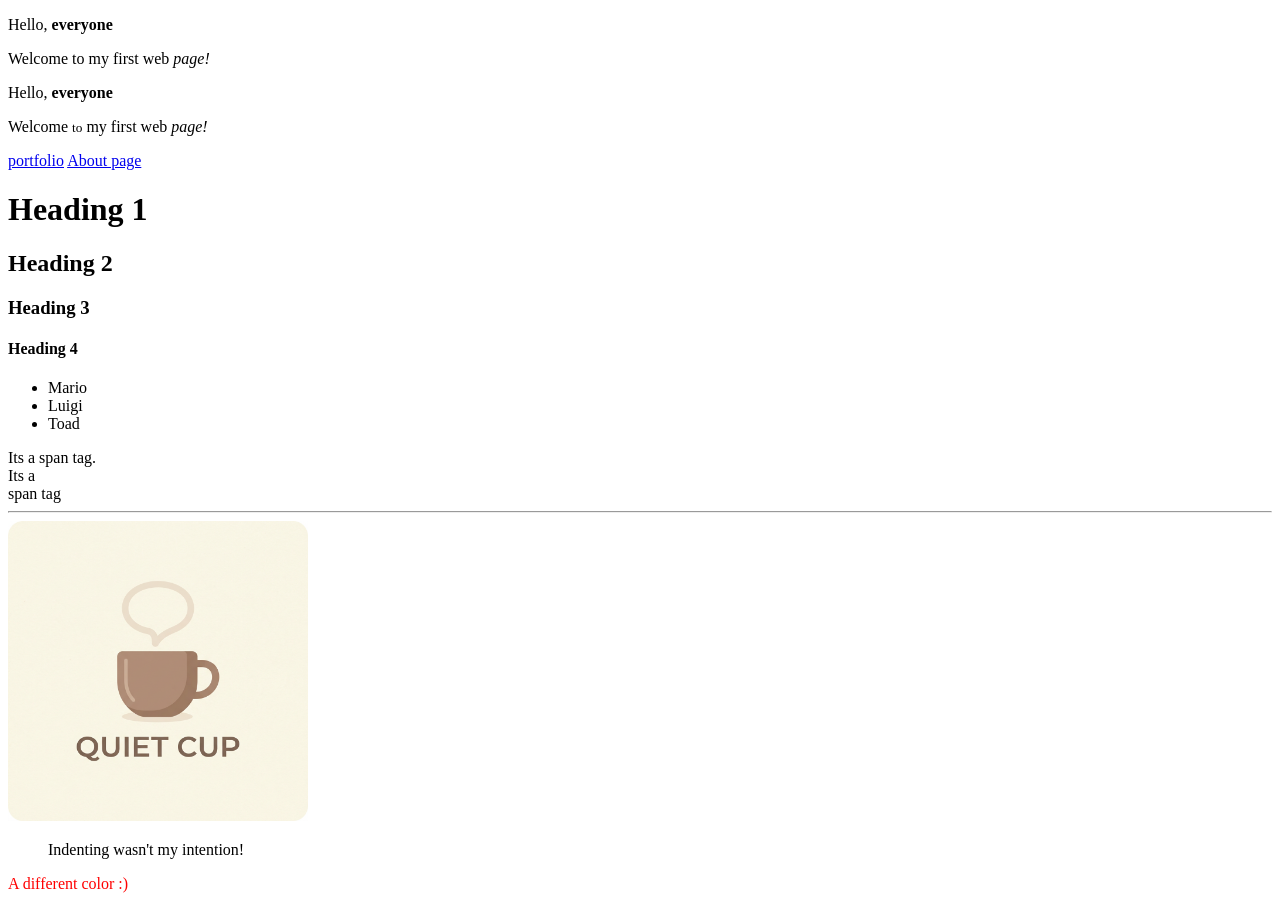
<file: HTML & CSS task/Lesson 2/index.html>
<!DOCTYPE html>
<html>
<head>
    <title>Learning HTML with n</title>
</head>
<body>

  <div> 
    <p>Hello, <strong>everyone</strong></p>
    <p>Welcome to my first web <em>page!</em></p>
    <p>Hello, <strong>everyone</strong></p>
    <p>Welcome <small>to</small> my first web <em>page!</em></p>
    <a href="https://emanshahid.lovable.app/">portfolio</a>
    <a href="about.html">About page</a>
  </div>

  <div>
    <h1>Heading 1</h1>
    <h2>Heading 2</h2>
    <h3>Heading 3</h3>
    <h4>Heading 4</h4>
  </div>

  <div>  
    <ul>
        <li>Mario</li>
        <li>Luigi</li> <li>Toad</li>
    </ul> 
  </div>

<!--Span tag below-->
  <div>
    <span> Its a span tag.</span>
  </div>
 
  <div>
    <span> Its a <br> span tag </span>
  </div>
  <hr>

  <img src="Quiet-cup.png" alt="I am a noisy cup" width="300">

  <blockquote>
    Indenting wasn't my intention!
  </blockquote>

  <p style="color: red;">A different color :)</p>

</body>
</html>
</file>
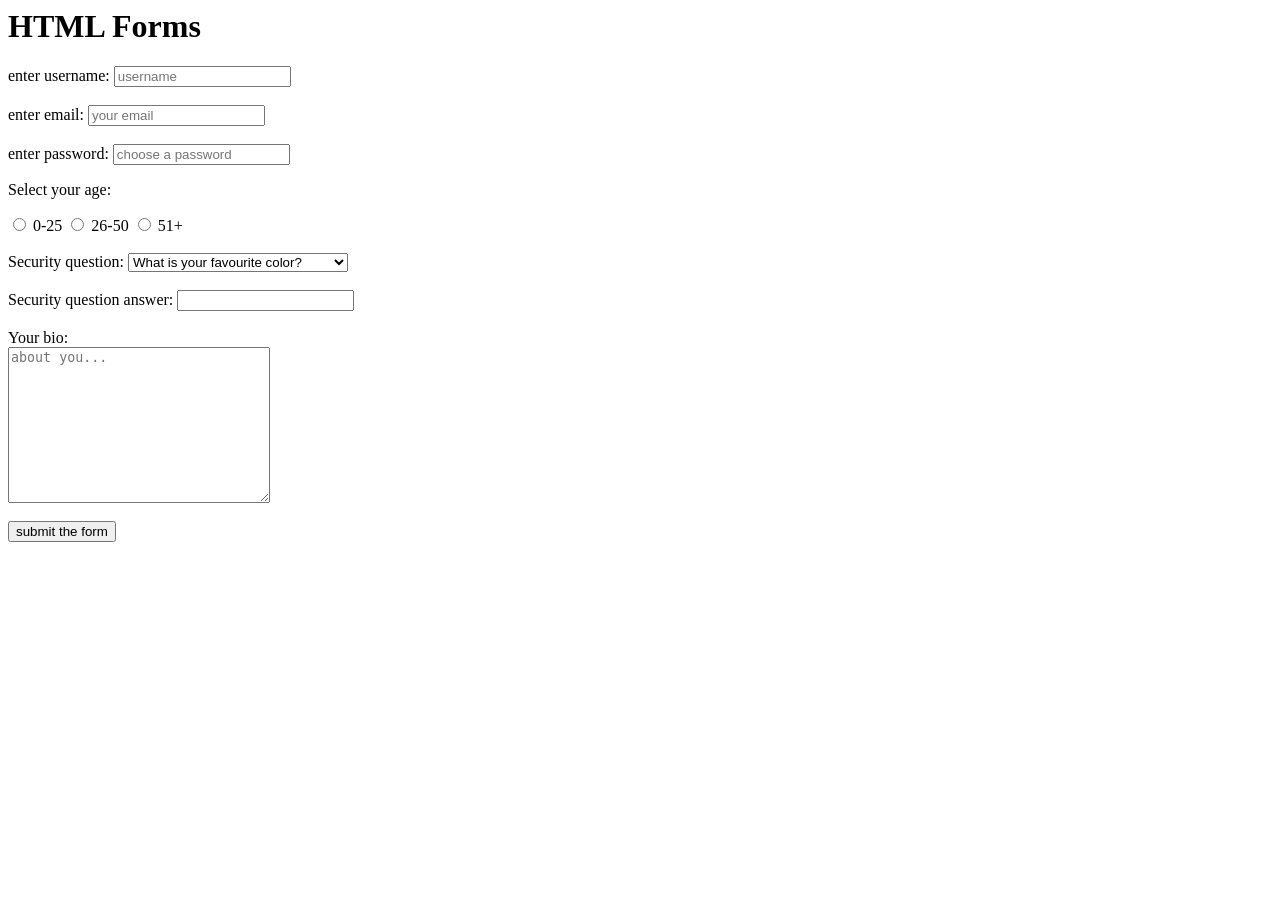
<file: HTML & CSS task/Lesson 3/index.html>
<html>
<head>
  <title>HTML Forms</title>
</head>
<body>
  <h1>HTML Forms</h1>
  <form>
    <label for="username">enter username:</label>
    <input type="text" id="username" name="username" placeholder="username" required>
    <br><br>
    <label for="email">enter email:</label>
    <input type="email" id="email" name="email" placeholder="your email" required>
    <br><br>
    <label for="password">enter password:</label>
    <input type="password" id="password" name="password" placeholder="choose a password" required>
    
    <p>Select your age:</p>

    <input type="radio" name="age" value="0-25" id="option-1">
    <label for="option-1">0-25</label>
    <input type="radio" name="age" value="26-50" id="option-2">
    <label for="option-2">26-50</label>
    <input type="radio" name="age" value="51+" id="option-3">
    <label for="option-3">51+</label>

    <br><br>
    <label for="">Security question:</label>
    <select name="question" id="question">
      <option value="q1">What is your favourite color?</option>
      <option value="q2">What is your favourite fruit?</option>
      <option value="q3">What is your favourite vegetable?</option>
    </select>
    <br><br>

    <label for="answer">Security question answer:</label>
    <input type="text" id="answer" name="answer">

    <br><br>
    <label for="bio">Your bio:</label><br>
    <textarea name="bio" id="bio" cols="30" rows="10" placeholder="about you..."></textarea>

    <br><br>
    <input type="submit" value="submit the form">
  </form>
</body>
</html>
</file>
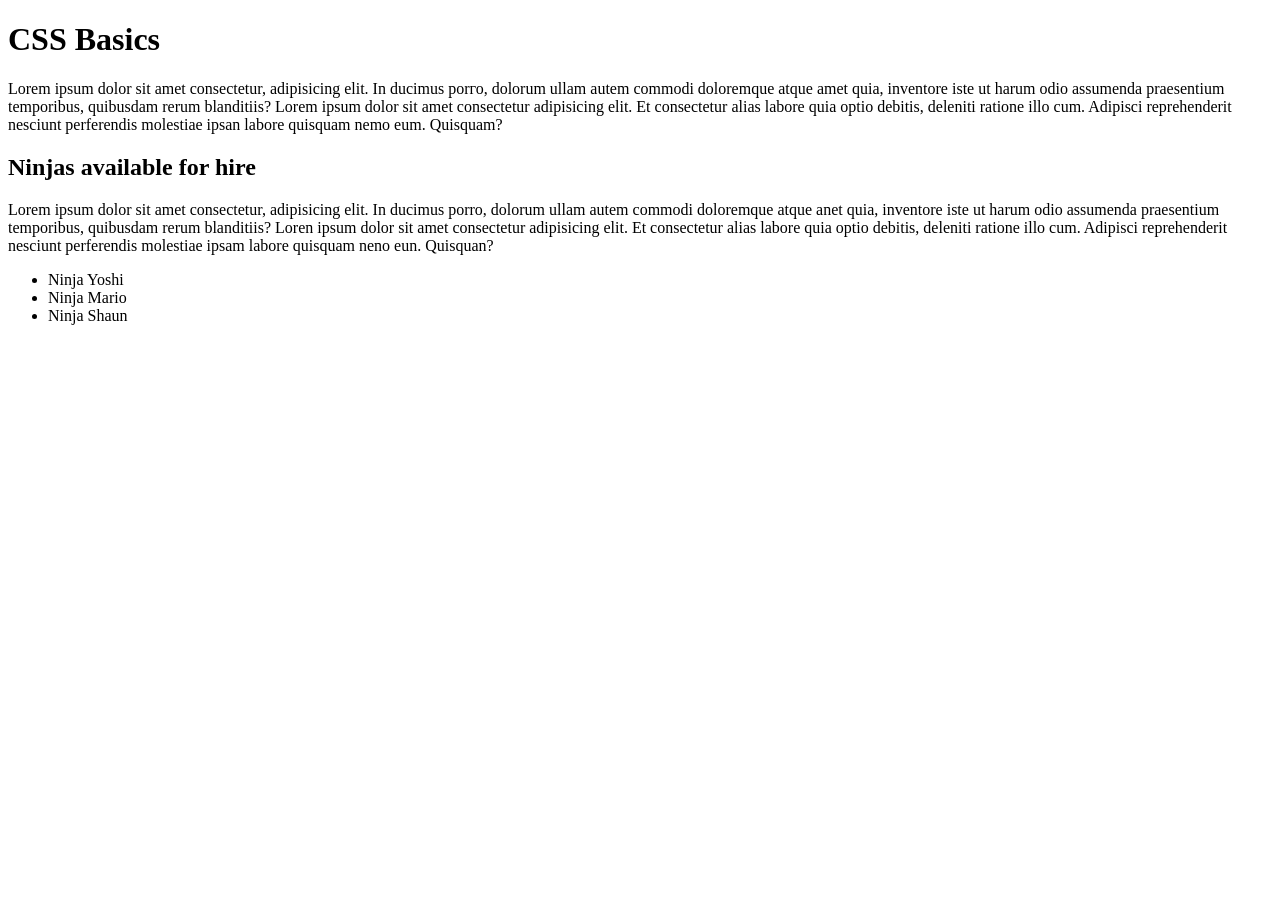
<file: HTML & CSS task/Lesson 4/index.html>
<!DOCTYPE html>
<html>
<head>
  <title>CSS Basics</title>
</head>
<body>
  <h1>CSS Basics</h1>

  <p>Lorem ipsum dolor sit amet consectetur, adipisicing elit. In ducimus porго, dolorum ullam autem commodi doloremque atque amet quia, inventore iste ut harum odio assumenda praesentium temporibus, quibusdam rerum blanditiis? Lorem ipsum dolor sit amet consectetur adipisicing elit. Et consectetur alias labore quia optio debitis, deleniti ratione illo cum. Adipisci reprehenderit nesciunt perferendis molestiae ipsan labore quisquam nemo eum. Quisquam?</p>
  <div>
    <h2>Ninjas available for hire</h2>
    <p>Lorem ipsum dolor sit amet consectetur, adipisicing elit. In ducimus porro, dolorum ullam autem commodi doloremque atque anet quia, inventore iste ut harum odio assumenda praesentium temporibus, quibusdam rerum blanditiis? Loren ipsum dolor sit amet consectetur adipisicing elit. Et consectetur alias labore quia optio debitis, deleniti ratione illo cum. Adipisci reprehenderit nesciunt perferendis molestiae ipsam labore quisquam neno eun. Quisquan?</p>
    <ul>
      <li>Ninja Yoshi</li>
      <li>Ninja Mario</li>
      <li>Ninja Shaun</li>
    </ul>
  </div>
</body>
</html>
</file>
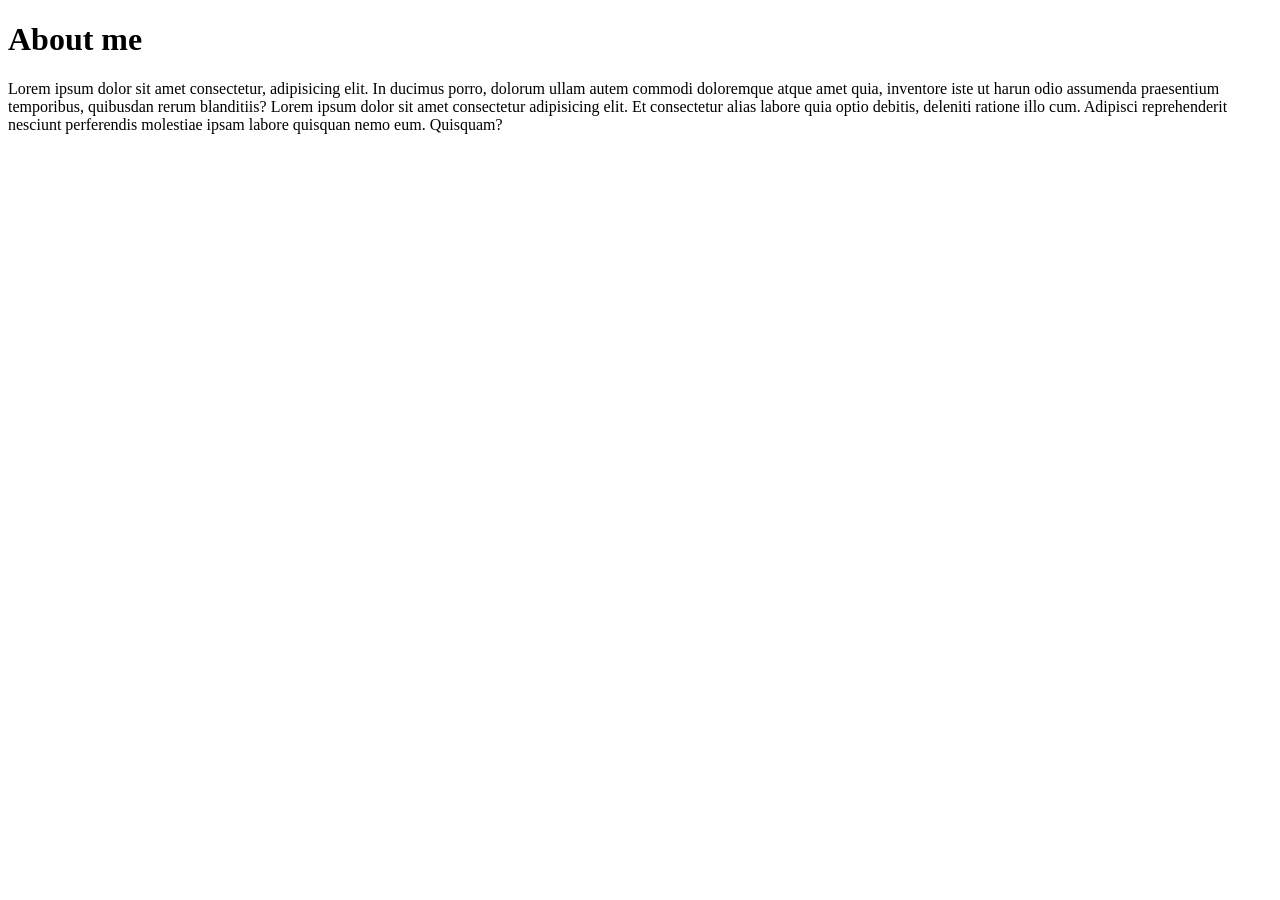
<file: HTML & CSS task/Lesson 4/about.html>
<!DOCTYPE html>
<html>
<head>
  <title>CSS Basics</title>
</head>
<body>
  
  <h1>About me</h1>
  <p>Lorem ipsum dolor sit amet consectetur, adipisicing elit. In ducimus porro, dolorum ullam autem commodi doloremque atque amet quia, inventore iste ut harun odio assumenda praesentium temporibus, quibusdan rerum blanditiis? Lorem ipsum dolor sit amet consectetur adipisicing elit. Et consectetur alias labore quia optio debitis, deleniti ratione illo cum. Adipisci reprehenderit nesciunt perferendis molestiae ipsam labore quisquan nemo eum. Quisquam?</p>
</body>
</html>
</file>
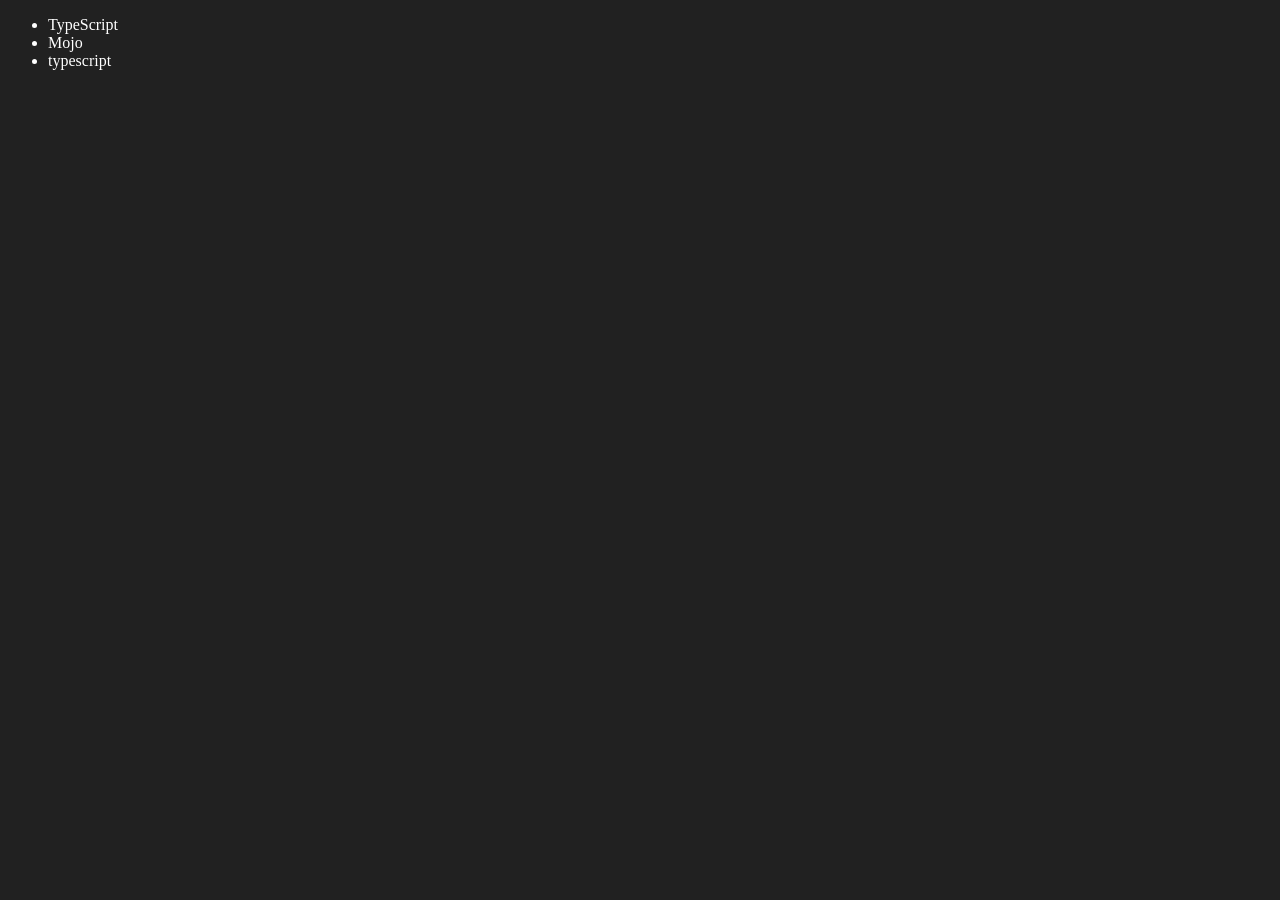
<file: JavaScript/Lesson 20/DOM.html>
<!DOCTYPE html>
<html lang="en">
<head>
    <meta charset="UTF-8">
    <meta http-equiv="X-UA-Compatible" content="IE=edge">
    <meta name="viewport" content="width=device-width, initial-scale=1.0">
    <title>Chai aur code | DOM</title>
</head>
<body style="background-color: #212121; color: #fff;">
    <ul class="language">
        <li>Javascript</li>
    </ul>
</body>
<script>
    function addLanguage(langName){
        const li = document.createElement('li');
        li.innerHTML = `${langName}`
        document.querySelector('.language').appendChild(li)
    }
    addLanguage("python")
    addLanguage("typescript")

    function addOptiLanguage(langName){
        const li = document.createElement('li');
        li.appendChild(document.createTextNode(langName))
        document.querySelector('.language').appendChild(li)
    }
    addOptiLanguage('golang')

    //Edit
    const secondLang = document.querySelector("li:nth-child(2)")
    console.log(secondLang);
    //secondLang.innerHTML = "Mojo"
    const newli = document.createElement('li')
    newli.textContent = "Mojo"
    secondLang.replaceWith(newli)

    //edit
    const firstLang = document.querySelector("li:first-child")
    firstLang.outerHTML = '<li>TypeScript</li>'

    //remove
    const lastLang = document.querySelector('li:last-child')
    lastLang.remove()


</script>
</html>
</file>
